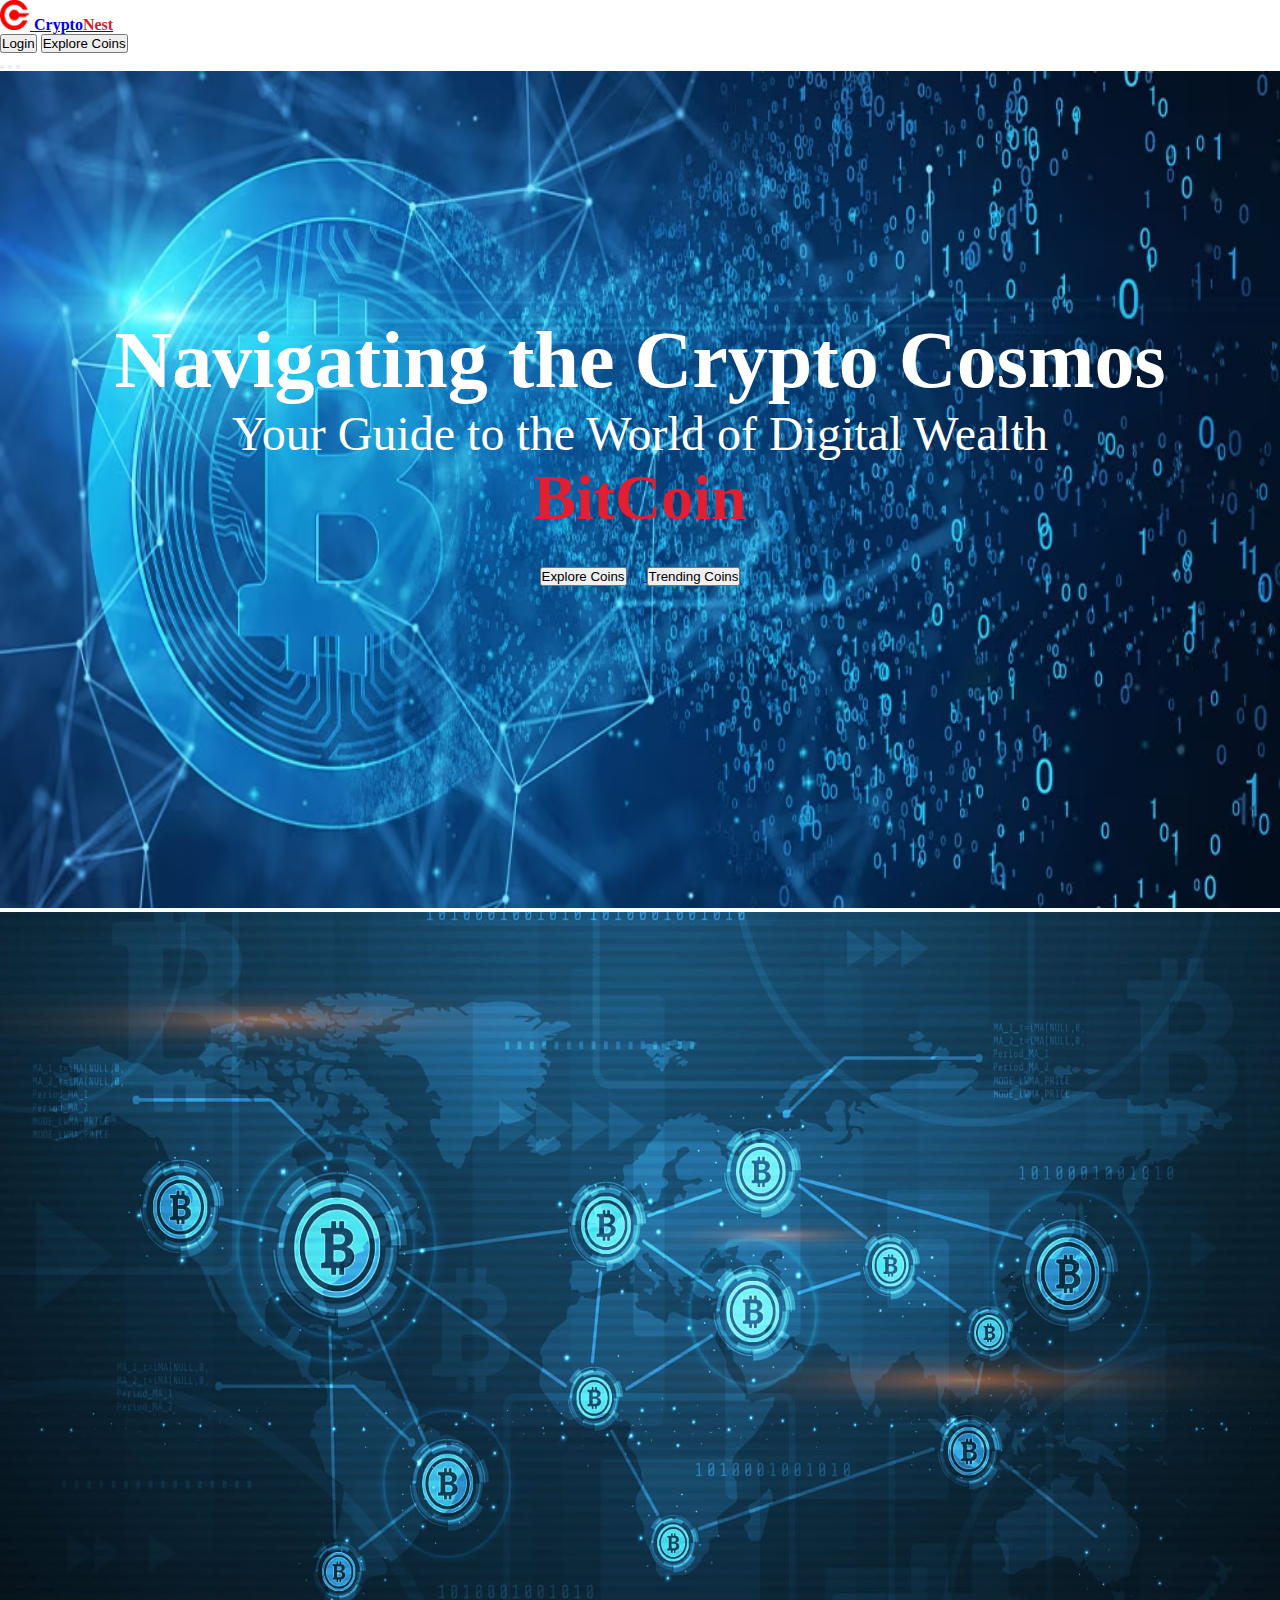
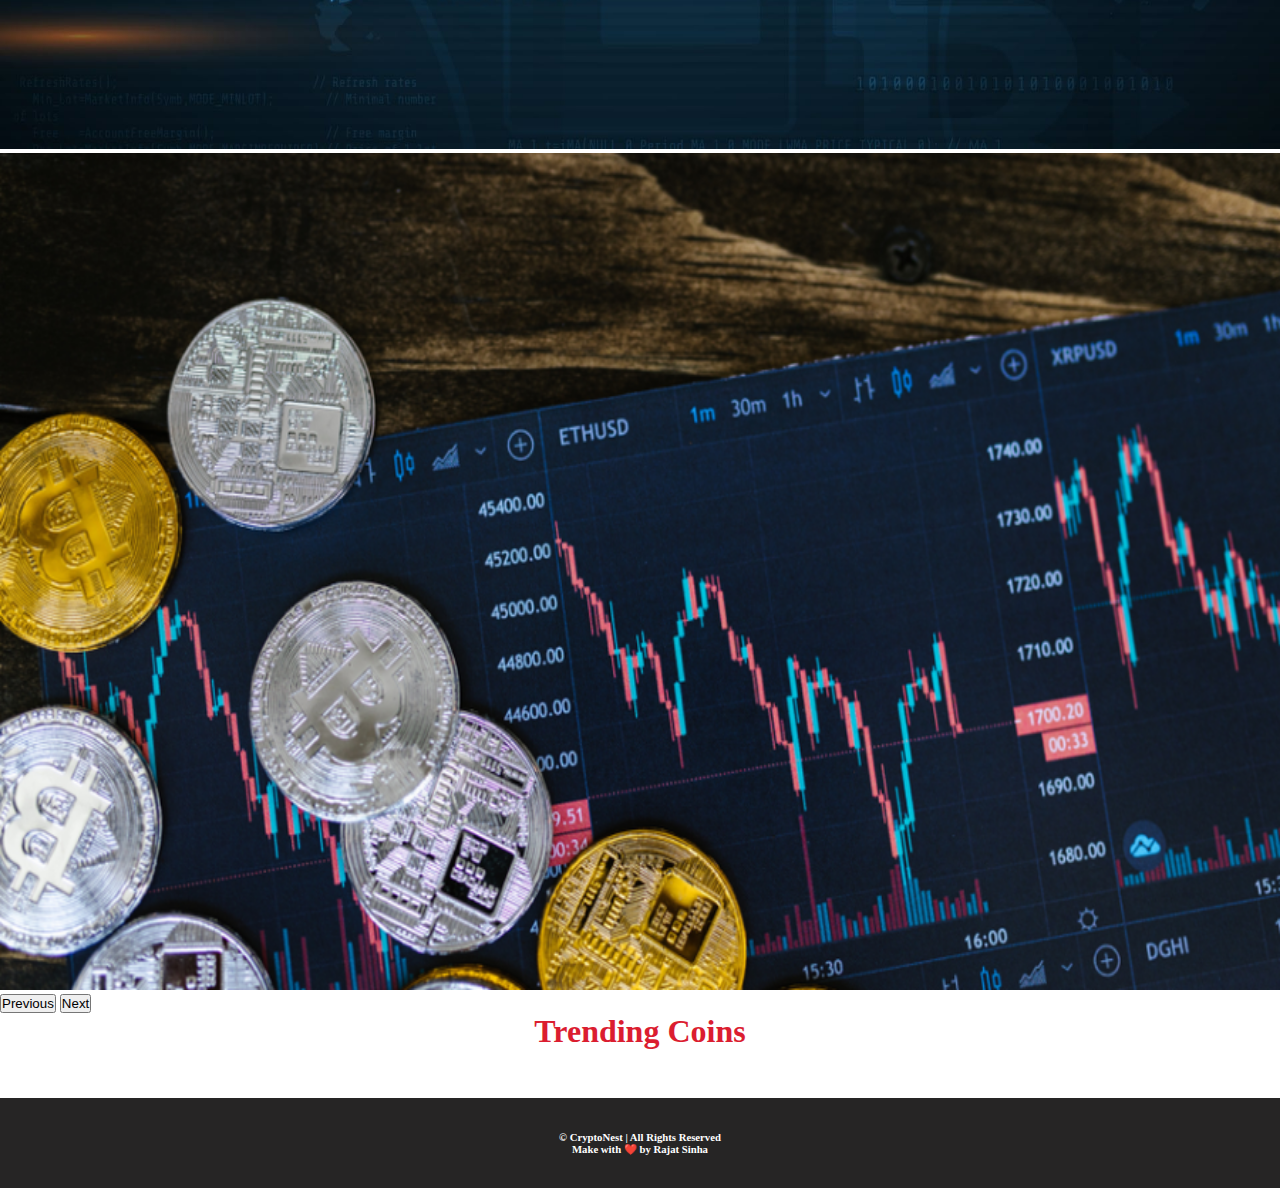
<file: index.html>
<!DOCTYPE html>
<html lang="en">
<head>
    <meta charset="UTF-8">
    <meta name="viewport" content="width=device-width, initial-scale=1.0">
    <title>CryptoTracker</title>
    <link rel="stylesheet" href="./style.css">
    <link href="https://cdn.jsdelivr.net/npm/bootstrap@5.0.2/dist/css/bootstrap.min.css" rel="stylesheet" integrity="sha384-EVSTQN3/azprG1Anm3QDgpJLIm9Nao0Yz1ztcQTwFspd3yD65VohhpuuCOmLASjC" crossorigin="anonymous">
</head>
<body>
    <nav class="navbar navbar-light bg-light">
        <div class="container-fluid">
          <a class="navbar-brand" href="./index.html">
            <img src="./Assets/logo.png" alt="" width="30" height="30" class="d-inline-block align-text-top">
            Crypto<span class="span-logo">Nest</span>
          </a>
          <!-- <div class="right_nav me-2"> -->
            <!-- <a href="
            <button type="button" class="px-4 me-2 btn btn-danger me-md-2">Login</button>
          </a>
            <a href="./explore.html">
              <button type="button" class="btn btn-danger me-md-2 ">Explore Coins</button>
            </a> -->

            <div class=" right_nav d-grid gap-2 d-md-flex justify-content-md-end">
              <button class="btn btn-danger me-md-2" type="button">Login</button>
              <a href="./explore.html">
                <button class="btn btn-danger" type="button">Explore Coins</button>
              </a>
            </div>


          <!-- </div> -->
        </div>
    </nav>

      <div id="carouselExampleIndicators" class=" carousel slide" data-bs-ride="carousel">
        <div class="carousel-indicators">
          <button type="button" data-bs-target="#carouselExampleIndicators" data-bs-slide-to="0" class="active" aria-current="true" aria-label="Slide 1"></button>
          <button type="button" data-bs-target="#carouselExampleIndicators" data-bs-slide-to="1" aria-label="Slide 2"></button>
          <button type="button" data-bs-target="#carouselExampleIndicators" data-bs-slide-to="2" aria-label="Slide 3"></button>
        </div>
        <div class="carousel-inner">
            <div class="textOverlay">
                <h2>Navigating the Crypto Cosmos</h2>
                <p>Your Guide to the World of Digital Wealth</p>
                <h3 class="change"> </h3>
                <div class="exlpore_btn">
                  <a href="./explore.html">
                    <button type="button" class="button1 btn btn-danger">Explore Coins</button>
                  </a>
                  <a href="./explore.html">
                    <button type="button" class=" button2 btn btn-danger">Trending Coins</button>
                  </a>
                </div>
            </div>
          <div class="carousel-item active">
            <img src="./Assets/main1.avif" alt="...">
          </div>
          <div class="carousel-item">
            <img src="./Assets/main 2.jpg" alt="...">
          </div>
          <div class="carousel-item">
            <img src="./Assets/main 3.webp" alt="...">
          </div>
        </div>
        <button class="carousel-control-prev" type="button" data-bs-target="#carouselExampleIndicators" data-bs-slide="prev">
          <span class="carousel-control-prev-icon" aria-hidden="true"></span>
          <span class="visually-hidden">Previous</span>
        </button>
        <button class="carousel-control-next" type="button" data-bs-target="#carouselExampleIndicators" data-bs-slide="next">
          <span class="carousel-control-next-icon" aria-hidden="true"></span>
          <span class="visually-hidden">Next</span>
        </button>
      </div>
    

      <div class="trending_coins">
        <h1 class="mt-4 span-logo">Trending Coins</span></h1>
        <div id="trending" class=" trending-coins row  g-6"></div>     
      </div> 
      
      <div class="footer">
        <h6 m>&copy; CryptoNest | All Rights Reserved</h6>
        <h6>Make with ❤️ by Rajat Sinha</h6>  
      </div>
      
    <script src="./script.js"></script>
    <script src="https://cdn.jsdelivr.net/npm/bootstrap@5.0.2/dist/js/bootstrap.bundle.min.js" integrity="sha384-MrcW6ZMFYlzcLA8Nl+NtUVF0sA7MsXsP1UyJoMp4YLEuNSfAP+JcXn/tWtIaxVXM" crossorigin="anonymous"></script>
</body>
</html>
</file>
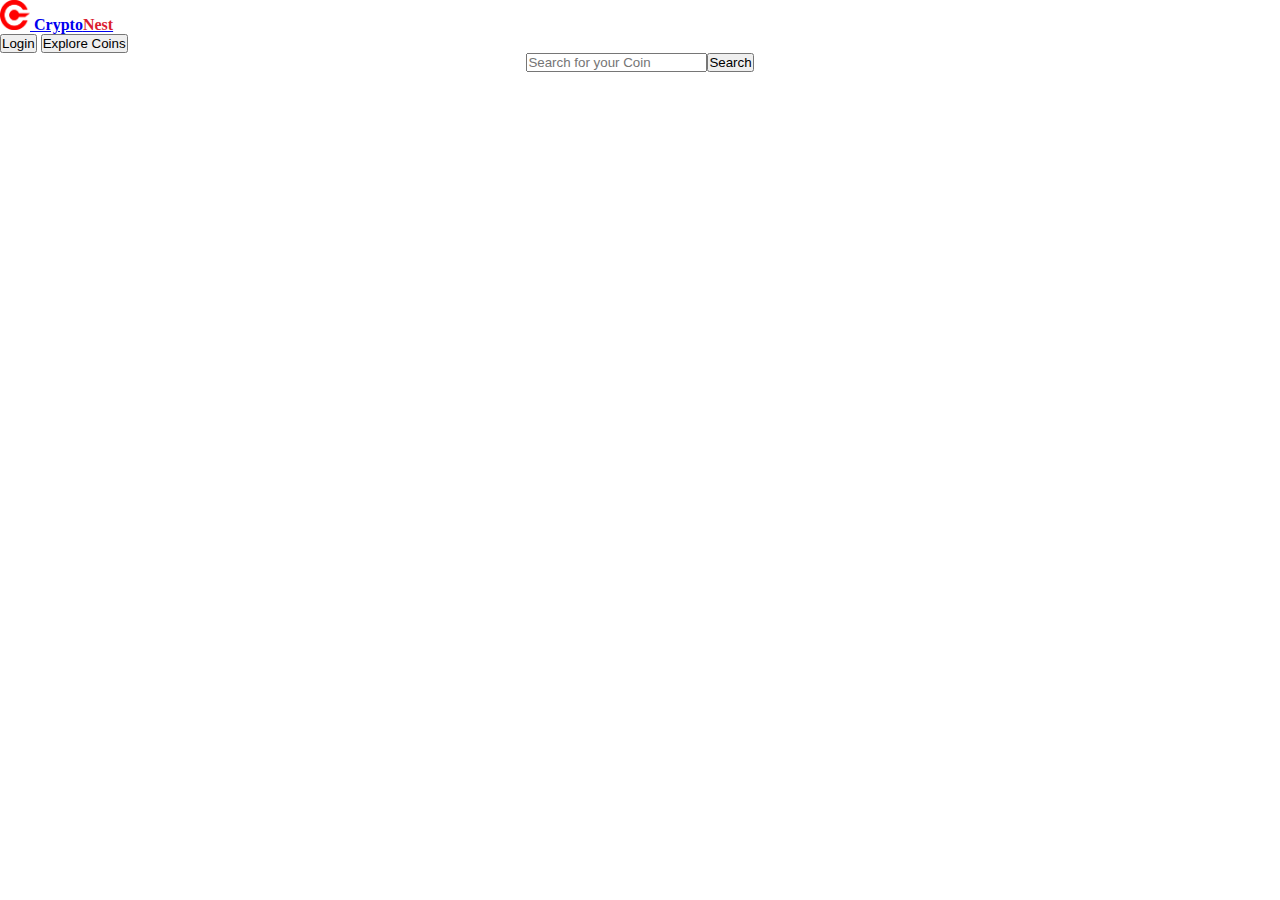
<file: explore.html>
<!DOCTYPE html>
<html lang="en">
<head>
    <meta charset="UTF-8">
    <meta name="viewport" content="width=device-width, initial-scale=1.0">
    <title>Document</title>
    <link rel="stylesheet" href="./style.css">
    <link href="https://cdn.jsdelivr.net/npm/bootstrap@5.0.2/dist/css/bootstrap.min.css" rel="stylesheet" integrity="sha384-EVSTQN3/azprG1Anm3QDgpJLIm9Nao0Yz1ztcQTwFspd3yD65VohhpuuCOmLASjC" crossorigin="anonymous">
</head>
<body>
    <nav class="navbar navbar-light bg-light">
        <div class="container-fluid">
          <a class="navbar-brand" href="./index.html">
            <img src="./Assets/logo.png" alt="" width="30" height="30" class="d-inline-block align-text-top">
            Crypto<span class="span-logo">Nest</span>
          </a>
          <div class=" right_nav d-grid gap-2 d-md-flex justify-content-md-end">
            <button class="btn btn-danger me-md-2" type="button">Login</button>
            <a href="./explore.html">
              <button class="btn btn-danger" type="button">Explore Coins</button>
            </a>
          </div>
        </div>
      </nav>

        <div class=" search-bar my-5">
            <input id="search-input" class="form-control me-2 w-50" type="text" placeholder="Search for your Coin" aria-label="Search">
            <button id="searchbtn" class="btn btn-outline-danger" type="submit">Search</button>            
        </div>
    
            <div id="main-container">
              <table class="table" id="container">
                  
              </table>  
          </div>

     <script src="./script.js"></script>
      <script src="https://cdn.jsdelivr.net/npm/bootstrap@5.0.2/dist/js/bootstrap.bundle.min.js" integrity="sha384-MrcW6ZMFYlzcLA8Nl+NtUVF0sA7MsXsP1UyJoMp4YLEuNSfAP+JcXn/tWtIaxVXM" crossorigin="anonymous"></script>
    </body>
</html>
</file>
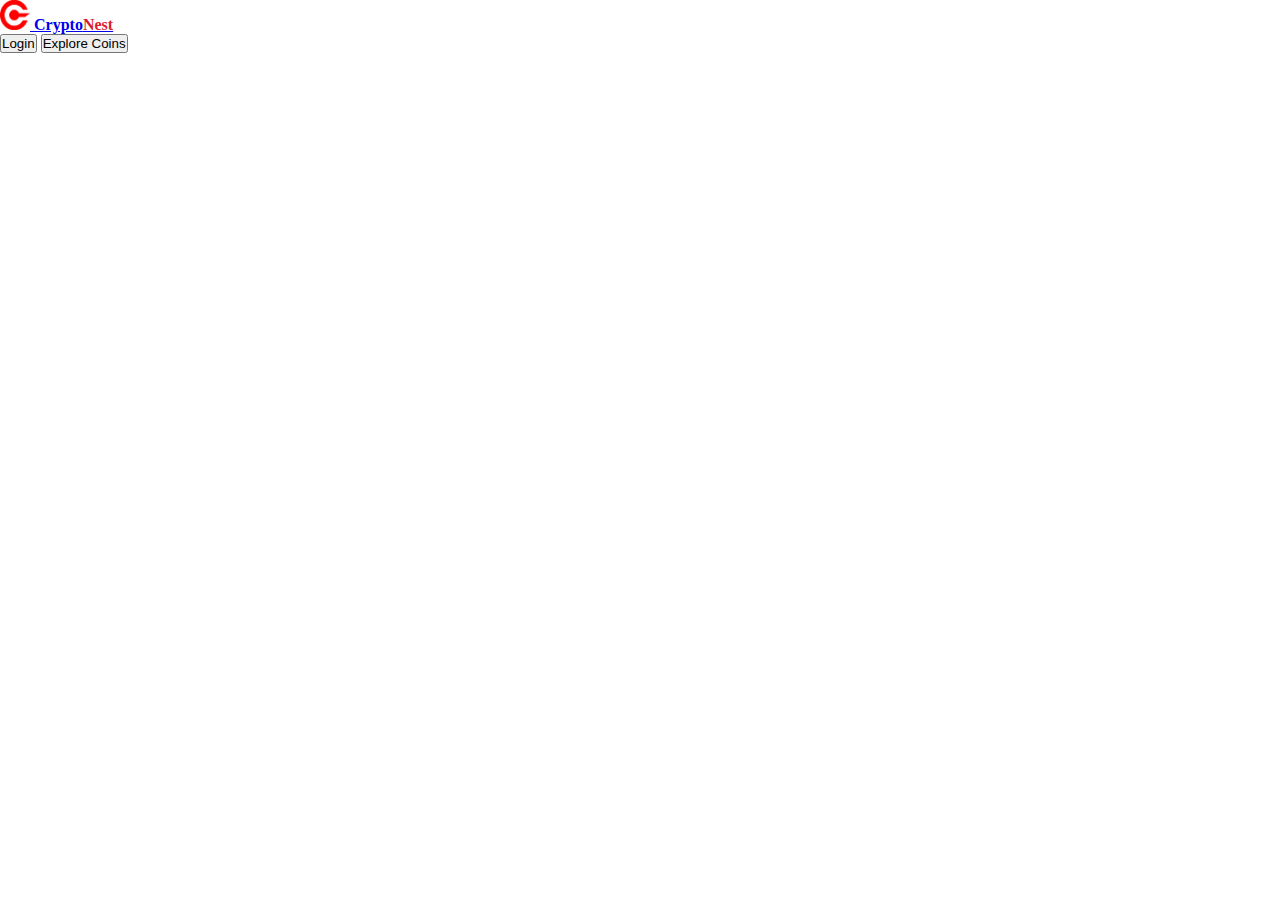
<file: viewmore.html>
<!DOCTYPE html>
<html lang="en">
<head>
    <meta charset="UTF-8">
    <meta name="viewport" content="width=device-width, initial-scale=1.0">
    <title>Document</title>
    <link rel="stylesheet" href="./style.css">
    <link href="https://cdn.jsdelivr.net/npm/bootstrap@5.0.2/dist/css/bootstrap.min.css" rel="stylesheet" integrity="sha384-EVSTQN3/azprG1Anm3QDgpJLIm9Nao0Yz1ztcQTwFspd3yD65VohhpuuCOmLASjC" crossorigin="anonymous">

</head>
<body>
    <nav class="navbar navbar-light bg-light">
        <div class="container-fluid">
          <a class="navbar-brand" href="./index.html">
            <img src="./Assets/logo.png" alt="" width="30" height="30" class="d-inline-block align-text-top">
            Crypto<span class="span-logo">Nest</span>
          </a>
          <div class=" right_nav d-grid gap-2 d-md-flex justify-content-md-end">
            <button class="btn btn-danger me-md-2" type="button">Login</button>
            <a href="./explore.html">
              <button class="btn btn-danger" type="button">Explore Coins</button>
            </a>
          </div>
        </div>
      </nav>



<div id="explore-page">
    <!-- <h1 class="heading">Bitcoin</h1>
    <div class="card mb-3" style="max-width: 100% ">
        <div class="row g-0">
          <div class="col-md-4">
            <img src="./Assets/main 2.jpg" class="img-fluid rounded-start" alt="...">
          </div>
          <div class="col-md-8">
            <div class="card-body">
              <h5 class="card-title">Description:</h5>
              <p class="card-text">This is a wider card with supporting text below as a natural lead-in to additional content. This content is a little bit longer.</p>
              <p class="card-text"><small class="text-body-secondary">Last updated 3 mins ago</small></p>
              <h5 class="card-title">Market Value:</h5>

        <table class="table ">
            <thead>
              <tr>
                <th scope="col">INR</th>
                <th scope="col">USD</th>
                <th scope="col">EUR</th>
                <th scope="col">GBP</th>
              </tr>
            </thead>
            <tbody>
              <tr>
                <th scope="row">1</th>
                <td>Mark</td>
                <td>Otto</td>
                <td>@mdo</td>
              </tr>
            </tbody>
        </table>
          </div>
        </div>
      </div>

    </div>
    </div> -->

</div>

<script src="./script.js"></script>
<script src="https://cdn.jsdelivr.net/npm/bootstrap@5.0.2/dist/js/bootstrap.bundle.min.js" integrity="sha384-MrcW6ZMFYlzcLA8Nl+NtUVF0sA7MsXsP1UyJoMp4YLEuNSfAP+JcXn/tWtIaxVXM" crossorigin="anonymous"></script>
</body>
</html>
</file>
<file: style.css>
* {
    margin: 0;
    box-sizing: border-box;
    padding: 0;
}

/* CSS For NavBar */
.span-logo{
    color: #db1d30;
    font-weight: 700;
    /* padding: 1rem; */
}
.navbar-brand{
    font-weight: 600;
}

.carousel-item img{
    height: 93vh;
    width: 100vw;
    /* opacity: 0.5 ; */
}

.carousel-item {
    position: relative;
}

.textOverlay {
    position: absolute;
    text-align: center;
    color: white;
    top: 0;
    left: 0;
    right: 0;
    bottom:0;
    z-index: 1;
    width: 100%;
    height: 100%;
    display: flex;
    flex-direction: column;
    align-items: center;
    justify-content: center;
}

.textOverlay h2{
    font-size: 5rem;
}

.textOverlay .button1{
   margin-right: 1rem;
}

.change{
    font-size: 4rem;
    color:#e21e31;
    margin-bottom: 2rem;
}

.change::after{
    content: 'BitCoin';
    animation-name: changeText;
    animation-duration: 5s;
    animation-iteration-count: infinite;
}

@keyframes changeText {
    10%{
        content:'Ethereum';
    }

    20%{
        content: 'Binance';
    }
    30% {
        content: 'Cardano';
    }
    40% {
        content: 'Tether';
    }
    50% {
        content: 'Solana';
    }
    60%{
        content: 'XRP';
    }
    70%{
        content: 'Polkadot';
    }
    80%{
        content: 'Dogecoin ';
    }
    90%{
        content: 'Litecoin';
    }    
}

.textOverlay p{
    font-size: 3rem;
}

@media (max-width: 768px) {
    .textOverlay {
      font-size: 10px;
      top: 10%; /* Adjust the vertical position for smaller screens */
      font-size: 16px; /* Adjust the font size for smaller screens */
    }
    
    .textOverlay h2{
        font-size: 3rem
    };

    .textOverlay .change {
        font-size: 2rem;
    }
    
  }

/* CSS for Trending Coins Section */
.trending_coins{
    /* height: 80vh; */
    align-items: center;
    display: flex;
    flex-direction: column;
    padding-bottom: 3rem;
    /* background-color: #bd999d; */
}
.trending_coins h1{
    text-align: center;    
}

.coins{
    display: flex;
    flex-direction: column;
    align-items: center;
}

.coins img{
    height: auto;
    border-radius: 50%;
     width: 70%;
}

#trending  {
    display: flex;
    justify-content: space-around;
}

/* CSS for the Footer section */

.footer {
    height: 10vh;
    display: flex;
    flex-direction: column;
    align-items: center;
    justify-content: center;
    color: white;
    background-color: rgb(38, 37, 37);
}

.search {
    height: 10vh;
    /* background-color: #db1d30; */
}
.search-bar{
    display: flex;
    justify-content: center;
    align-items: c;
}

#main_info {
    display: flex;
    justify-content: space-evenly;
    justify-content: center;
    align-items: center;
    background-color: #e5e5e5;
    align-items: center;
    padding: 8px;
    border-radius: 8px;
    height: 3.5rem;
    /* border: 2px solid; */
  }
  #coins_container_info {
    display: flex;
    /* border: 2px solid; */
    align-items: center;
    width: 80vw;
    height: 2.5rem;
    gap: 16px;
    padding: 1rem;
    /* border: 2px solid red; */
  }
  #coins_container {
    display: flex;
    flex-direction: column;
    gap: 8px;
    margin-bottom: 26px;
    align-items: center;
  }


/* Main-Info CSS starts from here */
  
.img {
    height: 30px;
    margin-right: 10px;
}

.button{
    background-color:#db1d30;
    border: none;
    padding: 3px 10px;
    color: white;
    border-radius: 5px;
    font-size: 15px;
}

/* CSS for view More page goes here */

.price{
    display: flex;
    flex-direction: column;
    align-items: center;
    /* justify-content: center; */
}

.heading{
    text-align: center;
    margin-top: 3rem;
}

.img-fluid {
    height: 10px;
}
</file>
